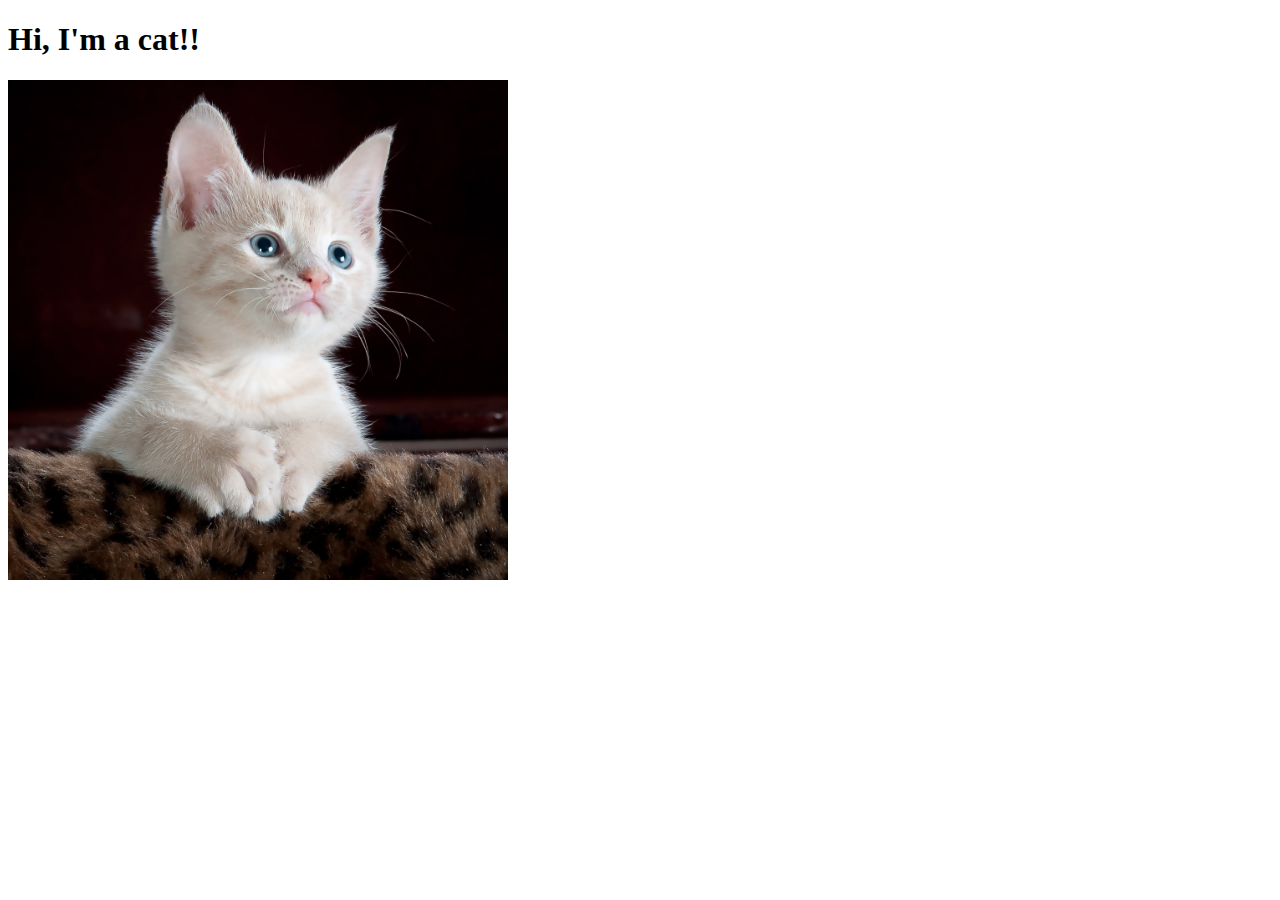
<file: about.html>
<!DOCTYPE html>
<html lang="en">
  <head>
    <meta charset="UTF-8" />
    <meta name="viewport" content="width=device-width, initial-scale=1.0" />
    <title>Document</title>
  </head>
  <body>
    <h1>Hi, I'm a cat!!</h1>
    <img src="./Images/kitty.jpeg" alt="Kitty" height="500" width="500" />
  </body>
</html>
</file>
